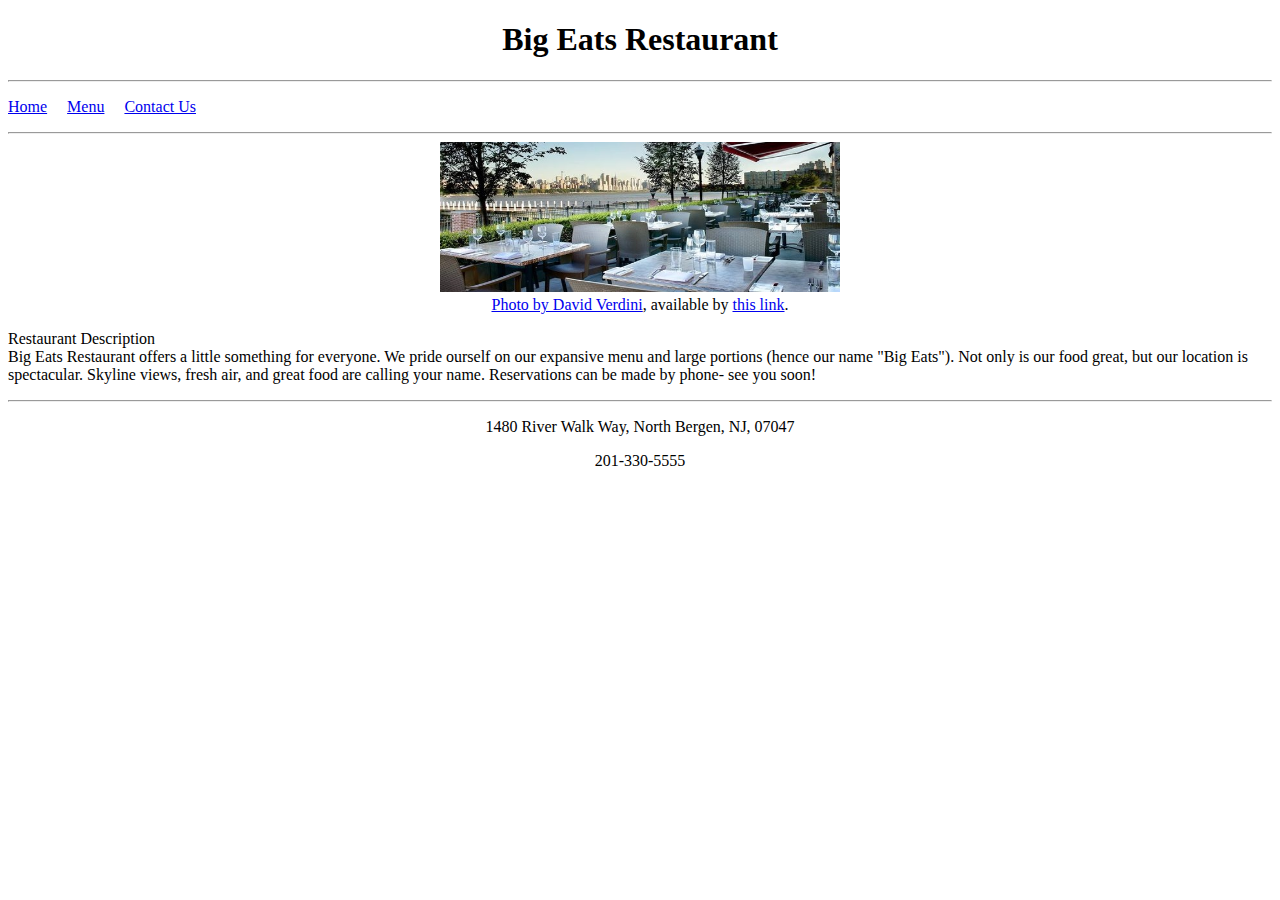
<file: restaurant-part1/index.html>
<!DOCTYPE html>
<html>
	<head>
		<title>Home Page</title>
	</head>
	<body>
		<div id="title">
			<h1 align="center">Big Eats Restaurant</h1>
		</div>
		<div id="navigation">
			<hr/>
			<p><a href="index.html" target="_blank">Home</a>&emsp;
			<a href="menu.html" target="_blank">Menu</a>&emsp;
			<a href="contactUs.html" target="_blank">Contact Us</a></p>
			<hr/>
		</div>
		<div id="main">
			<div id="description">
				<!-- credit photo to David Verdini -->
				<div class="image"  align="center"><img src="images/restaurant.jpg" alt="Photograph of Big Eats Restaurant" width="400" height="150">
				<br/><a href="http://www.nj.com/entertainment/index.ssf/2017/07/njs_25_best_outdoor_restaurants.html" target=”_blank”>Photo by David Verdini</a>, available by <a href="http://www.nj.com/entertainment/index.ssf/2017/07/njs_25_best_outdoor_restaurants.html" target="_blank">this link</a>.</div>
				<div class="content"><p>Restaurant Description<br/>
				Big Eats Restaurant offers a little something for everyone. We pride ourself on our expansive menu and large portions (hence our name "Big Eats"). Not only is our food great, but our location is spectacular. Skyline views, fresh air, and great food are calling your name. Reservations can be made by phone- see you soon!</p></div>
			</div>
		<div id="footer" align="center">
			<hr/>
			<footer>
				<p>1480 River Walk Way, North Bergen, NJ, 07047</p>
				<p>201-330-5555</p>
			</footer>
		</div>

	</body>
</html>
</file>
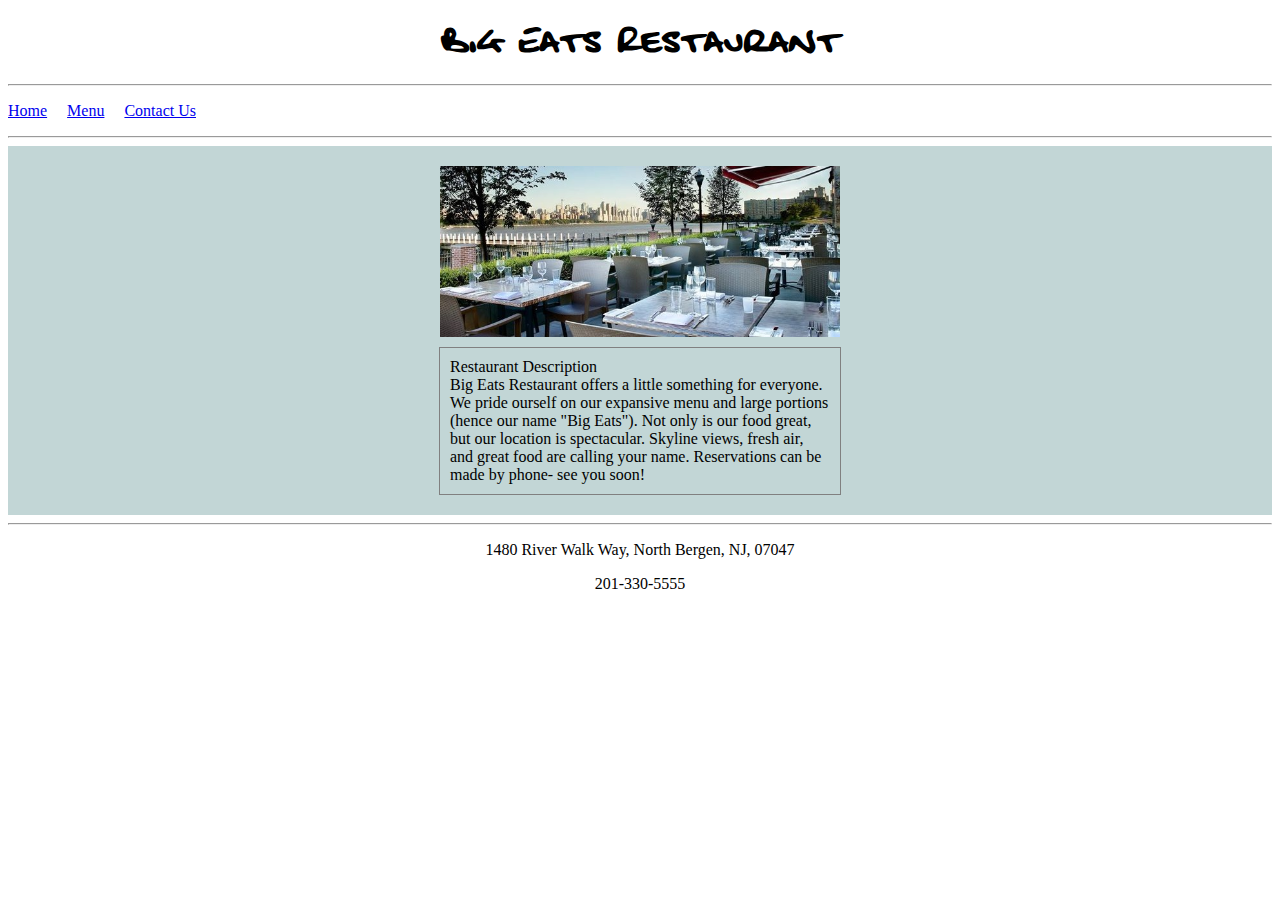
<file: restaurant-part2/index.html>
<!DOCTYPE html>
<html>
	<head>
		<link rel="stylesheet" href="restaurantStyles.css">
		<title>Home Page</title>
	</head>
	<body>
		<div id="header">
			<h1>Big Eats Restaurant</h1>
		</div>
		<div id="navigation">
			<hr/>
			<p><a href="index.html" target="_blank">Home</a>&emsp;
			<a href="menu.html" target="_blank">Menu</a>&emsp;
			<a href="contactUs.html" target="_blank">Contact Us</a></p>
			<hr/>
		</div>
		<div id="homebody">
			<div id="description">
				<div class="image"><img style="display:block; margin-left: auto; margin-right:auto; width:400px; height=150px; padding:0 0 10px 0;" src="images/restaurant.jpg" alt="Photograph of Big Eats Restaurant"></div>
				<!-- credit photo to David Verdini
				<br/><a href="http://www.nj.com/entertainment/index.ssf/2017/07/njs_25_best_outdoor_restaurants.html" target=”_blank”>Photo by David Verdini</a>, available by <a href="http://www.nj.com/entertainment/index.ssf/2017/07/njs_25_best_outdoor_restaurants.html" target="_blank">this link</a>.</div> 
				-->
				
				<div class="content">Restaurant Description<br/>
				Big Eats Restaurant offers a little something for everyone. We pride ourself on our expansive menu and large portions (hence our name "Big Eats"). Not only is our food great, but our location is spectacular. Skyline views, fresh air, and great food are calling your name. Reservations can be made by phone- see you soon!</div>
			</div>
		</div>
		<div id="footer">
			<hr/>
			<footer>
				<p>1480 River Walk Way, North Bergen, NJ, 07047</p>
				<p>201-330-5555</p>
			</footer>
		</div>

	</body>
</html>
</file>
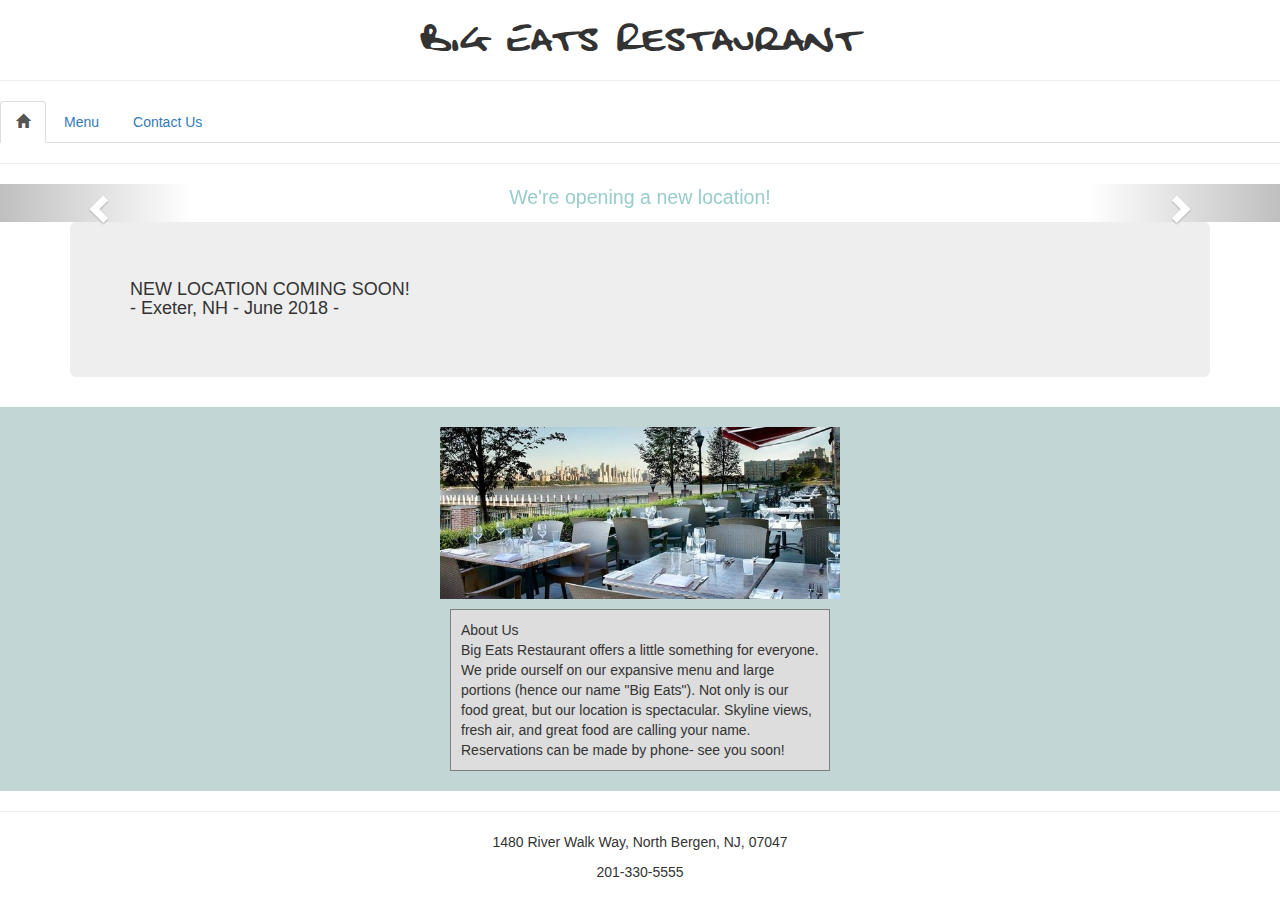
<file: restaurant-part3/index.html>
<!DOCTYPE html>
<html>
	<head>
		<meta charset="utf-8">
		<meta name="viewport" content="width=device-width, initial-scale=1">
		<link href="https://maxcdn.bootstrapcdn.com/bootstrap/3.3.7/css/bootstrap.min.css" rel="stylesheet" />
		<script src="https://ajax.googleapis.com/ajax/libs/jquery/3.3.1/jquery.min.js"></script>
		<script src="https://maxcdn.bootstrapcdn.com/bootstrap/3.3.7/js/bootstrap.min.js"></script>
		<link rel="stylesheet" href="restaurantStyles.css">
		<title>Home Page</title>

	</head>
	<body onload="alert('This site is best viewed with JavaScript enabled.');">
		<div id="header">
			<h1>Big Eats Restaurant</h1>
		</div>
		
		<div id="navigation">
			<hr/>
			<ul class="nav nav-tabs">
				<li class="active"><a href="index.html" target="_blank"><span class="glyphicon glyphicon-home"></span></a></li>
				<li><a href="menu.html" target="_blank">Menu</a></li>
				<li><a href="contactUs.html" target="_blank">Contact Us</a></li>
			</ul>
			<hr/>
		</div>
		
		
		<div id="myCarousel" class="carousel slide" data-ride="carousel">
			<ol class="carousel-indicators">
				<li data-target="#myCarousel" data-slide-to="0" class="active"></li>
				<li data-target="#myCarousel" data-slide-to="1"></li>
				<li data-target="#myCarousel" data-slide-to="2"></li>
			</ol>

			<div class="carousel-inner">
			<div class="item active">
				<p style="text-align: center; color: #99cccc; font-size: 1.4em;">We're opening a new location!</p>
			</div>
			<div class="item">
				<p style="text-align: center; color: #99cccc; font-size: 1.4em;">We're rolling out our seasonal menu, with special options for this season!</p>
			</div>
			<div class="item">
				<p style="text-align: center; color: #99cccc; font-size: 1.4em">The Drink of the Month is SG Special Brew!<p>
			</div>
			</div>

			<a class="left carousel-control" href="#myCarousel" data-slide="prev">
			<span class="glyphicon glyphicon-chevron-left"></span>
			<span class="sr-only">Previous</span>
			</a>
			<a class="right carousel-control" href="#myCarousel" data-slide="next">
			<span class="glyphicon glyphicon-chevron-right"></span>
			<span class="sr-only">Next</span>
			</a>
		</div>
			
		<div class="container">
			<div class="jumbotron">
				<h4>NEW LOCATION COMING SOON! </br> - Exeter, NH - June 2018 -</h4>
			</div>
		</div>
				
		<div id="main">		
		<div id="homebody">
			<div id="description">
				<div class="image"><img style="display:block; margin-left: auto; margin-right:auto; width:400px; height=150px; padding:0 0 10px 0;" src="images/restaurant.jpg" alt="Photograph of Big Eats Restaurant"></div>
				<!-- credit photo to David Verdini
				<br/><a href="http://www.nj.com/entertainment/index.ssf/2017/07/njs_25_best_outdoor_restaurants.html" target=”_blank”>Photo by David Verdini</a>, available by <a href="http://www.nj.com/entertainment/index.ssf/2017/07/njs_25_best_outdoor_restaurants.html" target="_blank">this link</a>.</div> 
				-->
				
				<div class="content"  style="background-color: #ddd;">About Us<br/>
				Big Eats Restaurant offers a little something for everyone. We pride ourself on our expansive menu and large portions (hence our name "Big Eats"). Not only is our food great, but our location is spectacular. Skyline views, fresh air, and great food are calling your name. Reservations can be made by phone- see you soon!</div>
		</div>
		</div>
			
		<div id="footer">
			<hr/>
			<footer>
				<p>1480 River Walk Way, North Bergen, NJ, 07047</p>
				<p>201-330-5555</p>
			</footer>
		</div>

	</body>
</html>
</file>
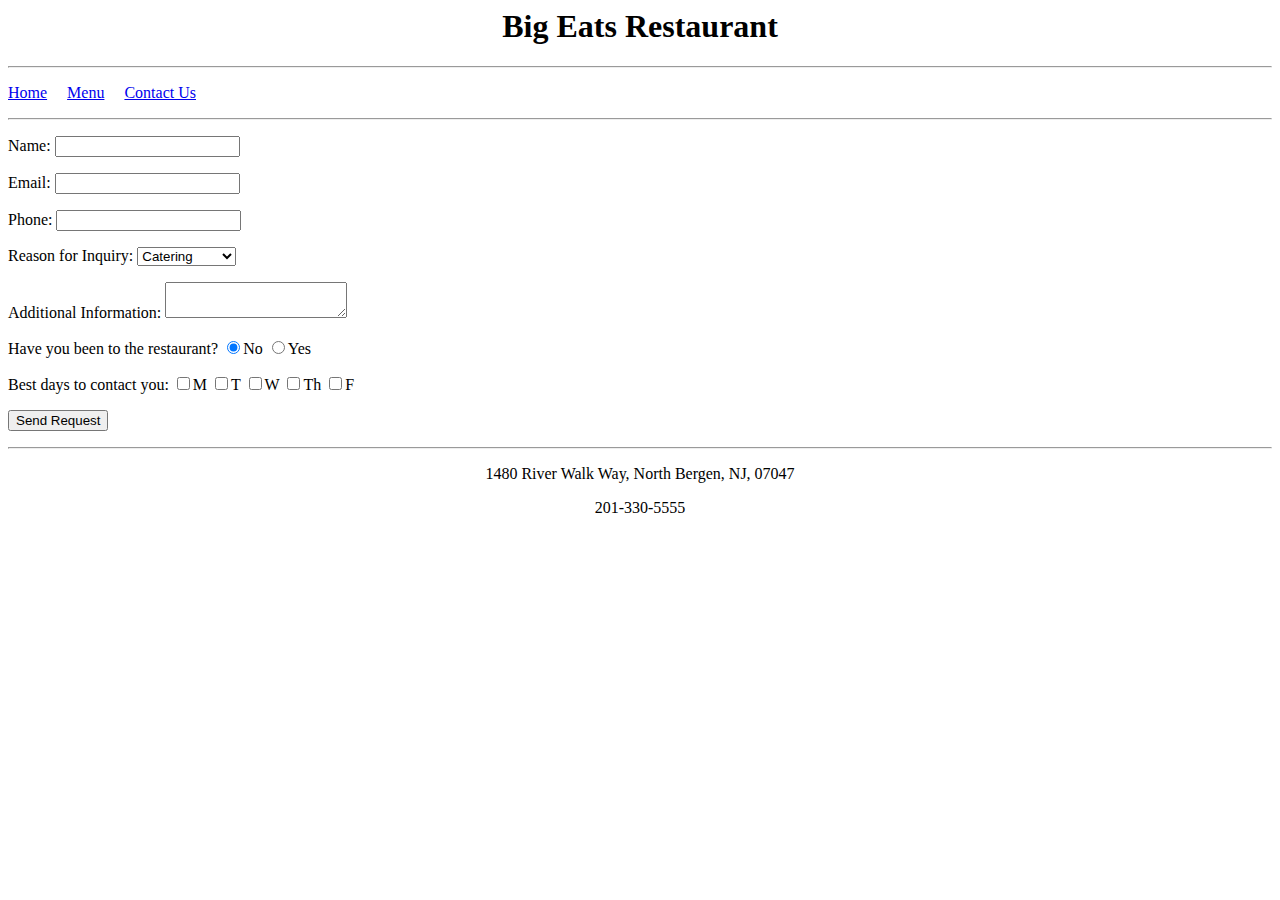
<file: restaurant-part1/contactUs.html>
<html>
	<head>
		<title>Contact Us</title>
	</head>
	<body>
		<div id="title">
			<h1 align="center">Big Eats Restaurant</h1>
		</div>
		<div id="navigation">
			<hr/>
			<p><a href="index.html" target="_blank">Home</a>&emsp;
			<a href="menu.html" target="_blank">Menu</a>&emsp;
			<a href="contactUs.html" target="_blank">Contact Us</a></p>
			<hr/>
		</div>
		<div id="form">
			<form action="fakePage.html" method="POST">
				<p><label for="name">Name: </label>
					<input type="text" id="name" name="name"></p>
				<p><label for="email">Email: </label>
					<input type="text" id="email" name="email"></p>
				<p><label for="phone">Phone: </label>
					<input type="text" id="phone" name="phone"></p>
				<p><label for="inquiry">Reason for Inquiry:</label>
					<select id="inquiry" name="inquiry">
						<option value="catering" selected>Catering</option>
						<option value="party">Private Party</option>
						<option value="feedback">Feedback</option>
						<option value="other">Other</option>
					</select></p>
				<p><label for="info">Additional Information: </label>
					<textarea id="info"></textarea></p>
				<p><label for="visit">Have you been to the restaurant?</label>
					<input type="radio" id="visit" name="visit" value="no" checked="checked"><label for="choice2">No</label>
					<input type="radio" id="visit" name="visit" value="yes"><label for="choice1">Yes</label></p>
				<p><label for="contact">Best days to contact you:</label>
					<input type="checkbox" id="contact" name="contact" value="monday"><label for="monday">M</label>
					<input type="checkbox" id="contact" name="contact" value="tuesday"><label for="tuesday">T</label>
					<input type="checkbox" id="contact" name="contact" value="wednesday"><label for="wednesday">W</label>
					<input type="checkbox" id="contact" name="contact" value="thursday"><label for="thursday">Th</label>
					<input type="checkbox" id="contact" name="contact" value="friday"><label for="friday">F</label></p>
				<p><input type="submit" name="submit" value="Send Request"></p>
			</form>
		</div>
		<div id="footer" align="center">
			<hr/>
			<footer>
				<p>1480 River Walk Way, North Bergen, NJ, 07047</p>
				<p>201-330-5555</p>
			</footer>
		</div>

	</body>
</html>
</file>
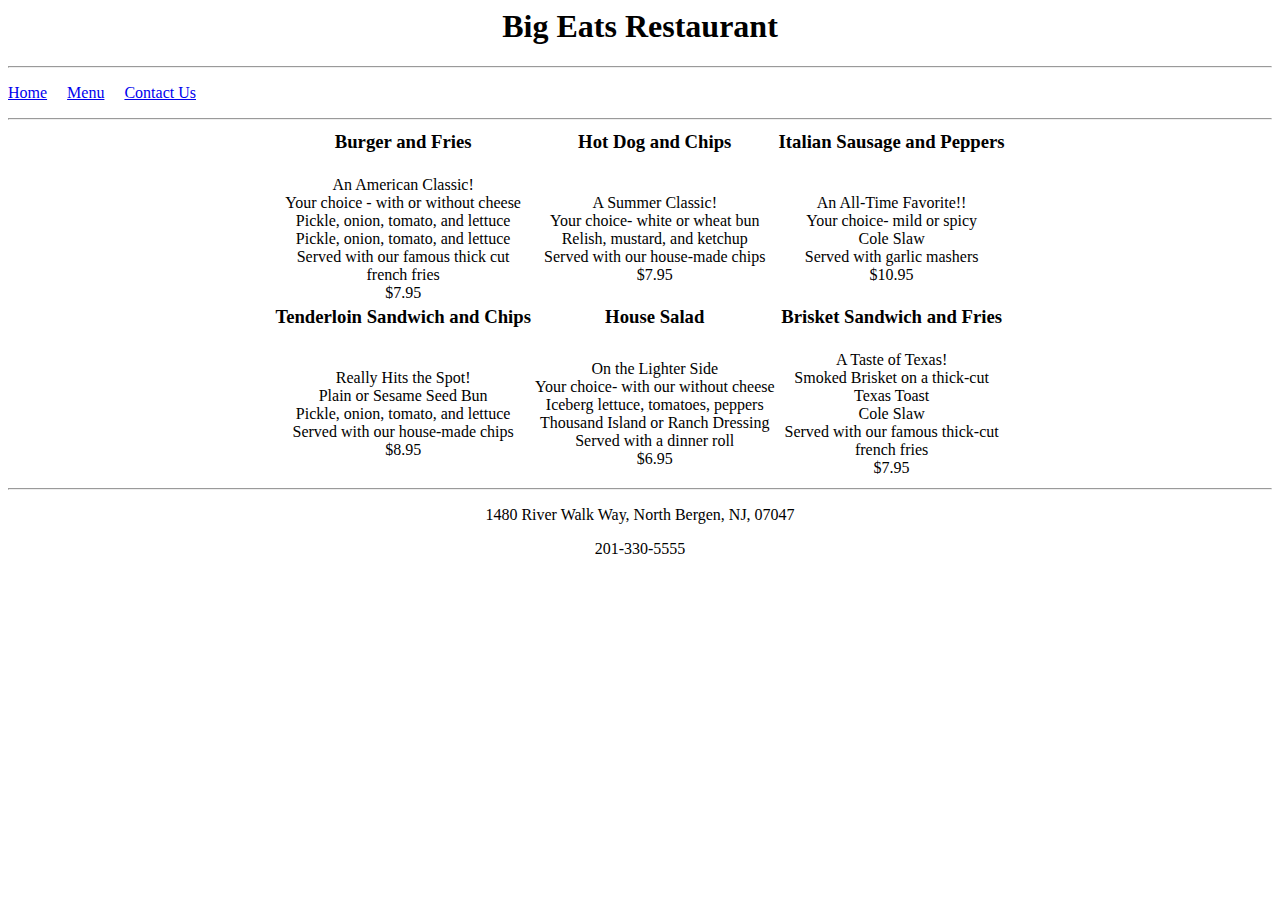
<file: restaurant-part1/menu.html>
<html>
	<head>
		<title>Menu</title>
	</head>
	<body>
		<div id="title">
			<h1 align="center">Big Eats Restaurant</h1>
		</div>
		<div id="navigation">
			<hr/>
			<p><a href="index.html" target="_blank">Home</a>&emsp;
			<a href="menu.html" target="_blank">Menu</a>&emsp;
			<a href="contactUs.html" target="_blank">Contact Us</a></p>
			<hr/>
		</div>
		<div id="main">
			<div id="menu" align="center">
				<table>
						<tr align="center">
							<td><h3>Burger and Fries</h3></td>
							<td><h3>Hot Dog and Chips</h3></td>
							<td><h3>Italian Sausage and Peppers</h3></td>
						</tr>
						<tr align="center">
							<td>An American Classic!<br/>
							Your choice - with or without cheese<br/>
							Pickle, onion, tomato, and lettuce</br>
							Pickle, onion, tomato, and lettuce</br>
							Served with our famous thick cut<br/>
							french fries<br/>
							$7.95</td>
							<td>A Summer Classic!<br/>
							Your choice- white or wheat bun</br>
							Relish, mustard, and ketchup<br/>
							Served with our house-made chips<br/>
							$7.95</td>
							<td>An All-Time Favorite!!<br/>
							Your choice- mild or spicy</br>
							Cole Slaw<br/>
							Served with garlic mashers<br/>
							$10.95</td>
						</tr>
						<tr align="center">
							<td><h3>Tenderloin Sandwich and Chips</h3></td>
							<td><h3>House Salad</h3></td>
							<td><h3>Brisket Sandwich and Fries</h3></td>
						</tr>
						<tr align="center">
							<td>Really Hits the Spot!<br/>
							Plain or Sesame Seed Bun</br>
							Pickle, onion, tomato, and lettuce<br/>
							Served with our house-made chips<br/>
							$8.95</td>
							<td>On the Lighter Side<br/>
							Your choice- with our without cheese</br>
							Iceberg lettuce, tomatoes, peppers<br/>
							Thousand Island or Ranch Dressing<br/>
							Served with a dinner roll<br/>
							$6.95</td>
							<td>A Taste of Texas!<br/>
							Smoked Brisket on a thick-cut<br/>
							Texas Toast<br/>
							Cole Slaw<br/>
							Served with our famous thick-cut<br/>
							french fries<br/>
							$7.95</td>
						</tr>
					</table>
			</div>	
		</div>
		<div id="footer" align="center">
			<hr/>
			<footer>
				<p>1480 River Walk Way, North Bergen, NJ, 07047</p>
				<p>201-330-5555</p>
			</footer>
		</div>

	</body>
</html>
</file>
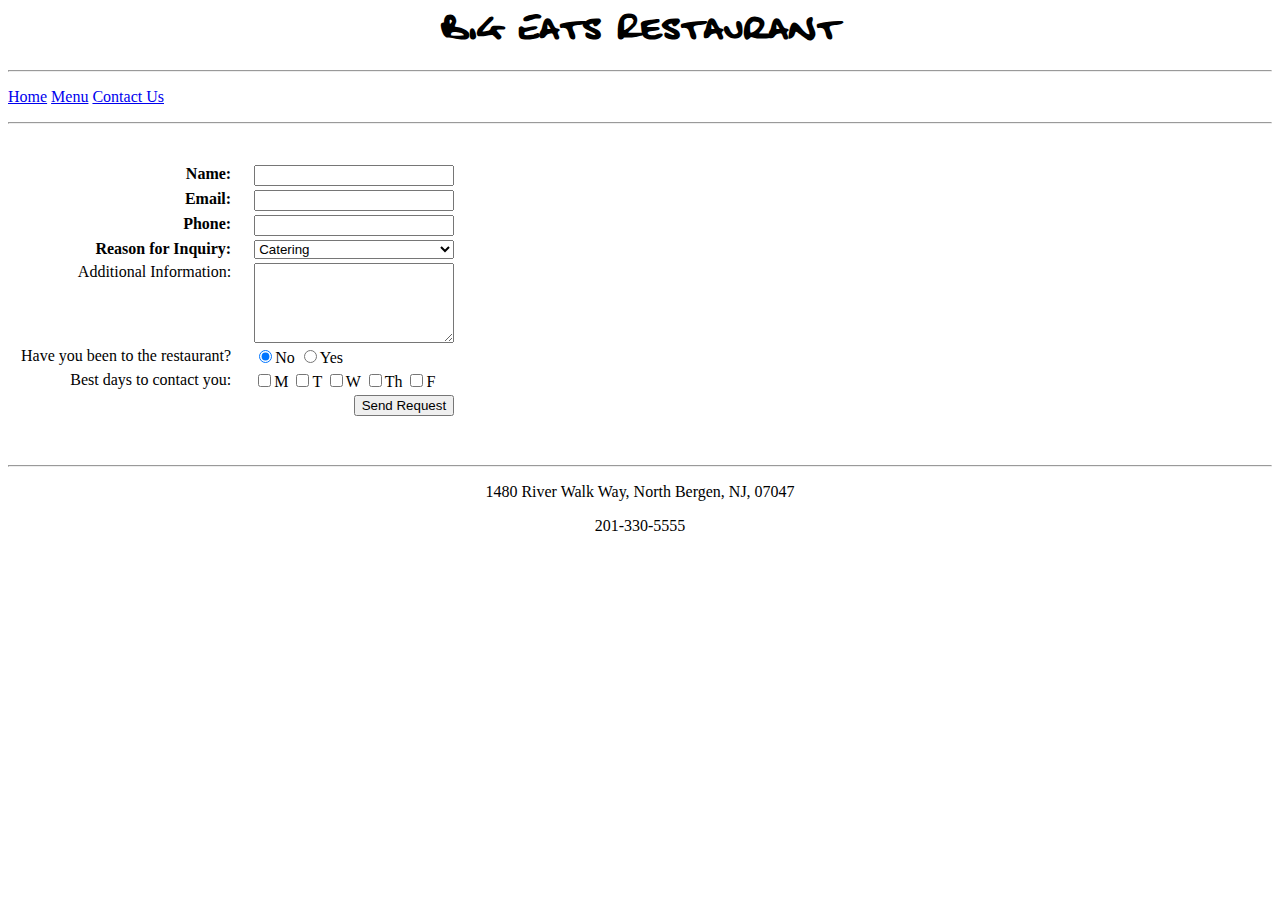
<file: restaurant-part2/contactUs.html>
<html>
	<head>
		<link rel="stylesheet" href="restaurantStyles.css">
		<style>
			table {
				align:center;
				padding: 30px 10px;
				}
			input[type="text"] {
				width: 200px;
				display: block
				}
			#inquiry {
				width: 200px;
				display: block;
				}
			#info {
				width: 200px;
				height: 80px;
				display: block;
				}
			table td:first-child {
				text-align: right;
				vertical-align:text-top;
				padding-right:20px;
				}
			label.required {
				font-weight:bold;
				}
			table tr:last-child {
				text-align:right;
				}
		</style>
		<title>Contact Us</title>
	</head>
	<body>
		<div id="header">
			<h1>Big Eats Restaurant</h1>
		</div>
		<div id="navigation">
			<hr/>
			<p><a href="index.html" target="_blank">Home</a>
			<a href="menu.html" target="_blank">Menu</a>
			<a href="contactUs.html" target="_blank">Contact Us</a></p>
			<hr/>
		</div>
		<div id="form">
			<form action="fakePage.html" method="POST">
				<table>
					<tr>
						<td><label for="name" class="required">Name: </label></td>
						<td><input type="text" id="name" name="name" required></td>
					</tr>
					<tr>
						<td><label for="email" class="required">Email: </label></td>
						<td><input type="text" id="email" name="email" required></td>
					</tr>
					<tr>	
						<td><label for="phone" class="required">Phone: </label></td>
						<td><input type="text" id="phone" name="phone" required></td>
					</tr>
					<tr>	
						<td><label for="inquiry" class="required">Reason for Inquiry:</label></td>
						<td><select id="inquiry" name="inquiry" required>
								<option value="catering" selected>Catering</option>
								<option value="party">Private Party</option>
								<option value="feedback">Feedback</option>
								<option value="other">Other</option>
							</select>
						</td>
					</tr>
					<tr>	
						<td><label for="info">Additional Information: </label></td>
						<td><textarea id="info"></textarea></td>
					</tr>
					<tr>	
						<td><label for="visit">Have you been to the restaurant?</label></td>
						<td><input type="radio" id="visit" name="visit" value="no" checked="checked">No
							<input type="radio" id="visit" name="visit" value="yes">Yes
						</td>
					</tr>
					<tr>	
						<td><label for="contact">Best days to contact you:</label></td>
						<td><input type="checkbox" id="contact" name="contact" value="monday">M
							<input type="checkbox" id="contact" name="contact" value="tuesday">T
							<input type="checkbox" id="contact" name="contact" value="wednesday">W
							<input type="checkbox" id="contact" name="contact" value="thursday">Th
							<input type="checkbox" id="contact" name="contact" value="friday">F
						</td>
					</tr>
					<tr>
						<td></td>
						<td><input type="submit" name="submit" value="Send Request"></td>
					</tr>
				</table>
			</form>
		</div>
		<div id="footer">
			<hr/>
			<footer>
				<p>1480 River Walk Way, North Bergen, NJ, 07047</p>
				<p>201-330-5555</p>
			</footer>
		</div>

	</body>
</html>
</file>
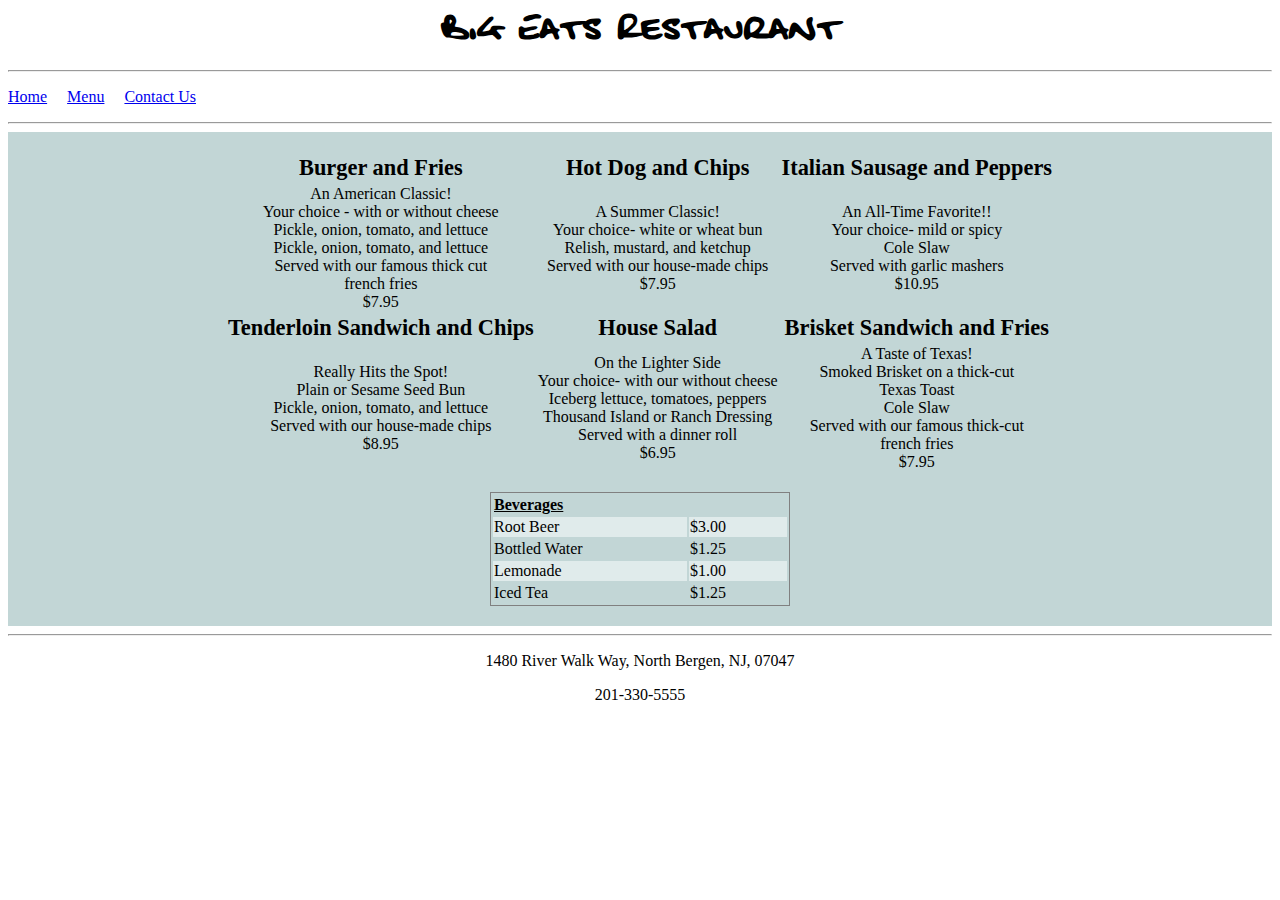
<file: restaurant-part2/menu.html>
<html>
	<head>
		<link rel="stylesheet" href="restaurantStyles.css">
		<title>Menu</title>
		<style>
			table{
				text-align: center;
				margin: 0px auto;			
				}
			#menu {
				background-color: #c2d6d6;
				padding: 20px;
				}
			.beverages {
				border: 1px solid gray;
				width: 300px;
				display: block;
				text-align: left;
				}
			.beverages td:first-child {
				width: 200px;
				}
			.beverages td:last-child {
				width: 100px;
				}
			.beverages th {
				text-decoration: underline;
				}
			.beverages tr:nth-child(even) {
				background: #e0ebeb;
				}
			.itemName {
				font-size: 1.4em;
				font-weight: bold;
				}
		</style>
	</head>
	<body>
		<div id="header">
			<h1>Big Eats Restaurant</h1>
		</div>
		<div id="navigation">
			<hr/>
			<p><a href="index.html" target="_blank">Home</a>&emsp;
			<a href="menu.html" target="_blank">Menu</a>&emsp;
			<a href="contactUs.html" target="_blank">Contact Us</a></p>
			<hr/>
		</div>
		<div id="main">
			<div id="menu">
				<table class="food">
					<tr>
						<td class="itemName">Burger and Fries</td>
						<td class="itemName">Hot Dog and Chips</td>
						<td class="itemName">Italian Sausage and Peppers</td>
					</tr>
					<tr>
						<td>An American Classic!<br/>
						Your choice - with or without cheese<br/>
						Pickle, onion, tomato, and lettuce</br>
						Pickle, onion, tomato, and lettuce</br>
						Served with our famous thick cut<br/>
						french fries<br/>
						$7.95</td>
						<td>A Summer Classic!<br/>
						Your choice- white or wheat bun</br>
						Relish, mustard, and ketchup<br/>
						Served with our house-made chips<br/>
						$7.95</td>
						<td>An All-Time Favorite!!<br/>
						Your choice- mild or spicy</br>
						Cole Slaw<br/>
						Served with garlic mashers<br/>
						$10.95</td>
					</tr>
					<tr>
						<td class="itemName">Tenderloin Sandwich and Chips</td>
						<td class="itemName">House Salad</td>
						<td class="itemName">Brisket Sandwich and Fries</td>
					</tr>
					<tr>
						<td>Really Hits the Spot!<br/>
						Plain or Sesame Seed Bun</br>
						Pickle, onion, tomato, and lettuce<br/>
						Served with our house-made chips<br/>
						$8.95</td>
						<td>On the Lighter Side<br/>
						Your choice- with our without cheese</br>
						Iceberg lettuce, tomatoes, peppers<br/>
						Thousand Island or Ranch Dressing<br/>
						Served with a dinner roll<br/>
						$6.95</td>
						<td>A Taste of Texas!<br/>
						Smoked Brisket on a thick-cut<br/>
						Texas Toast<br/>
						Cole Slaw<br/>
						Served with our famous thick-cut<br/>
						french fries<br/>
						$7.95</td>
					</tr>
				</table></br>
				<table class="beverages">
					<tr>
						<th>Beverages</th>
					</tr>
					<tr>
						<td>Root Beer</td>
						<td>$3.00</td>
					</tr>
					<tr>
						<td>Bottled Water</td>
						<td>$1.25</td>
					</tr>
					<tr>
						<td>Lemonade</td>
						<td>$1.00</td>
					</tr>
					<tr>
						<td>Iced Tea</td>
						<td>$1.25</td>
					</tr>
				</table>
			</div>
		</div>
		<div id="footer">
			<hr/>
			<footer>
				<p>1480 River Walk Way, North Bergen, NJ, 07047</p>
				<p>201-330-5555</p>
			</footer>
		</div>

	</body>
</html>
</file>
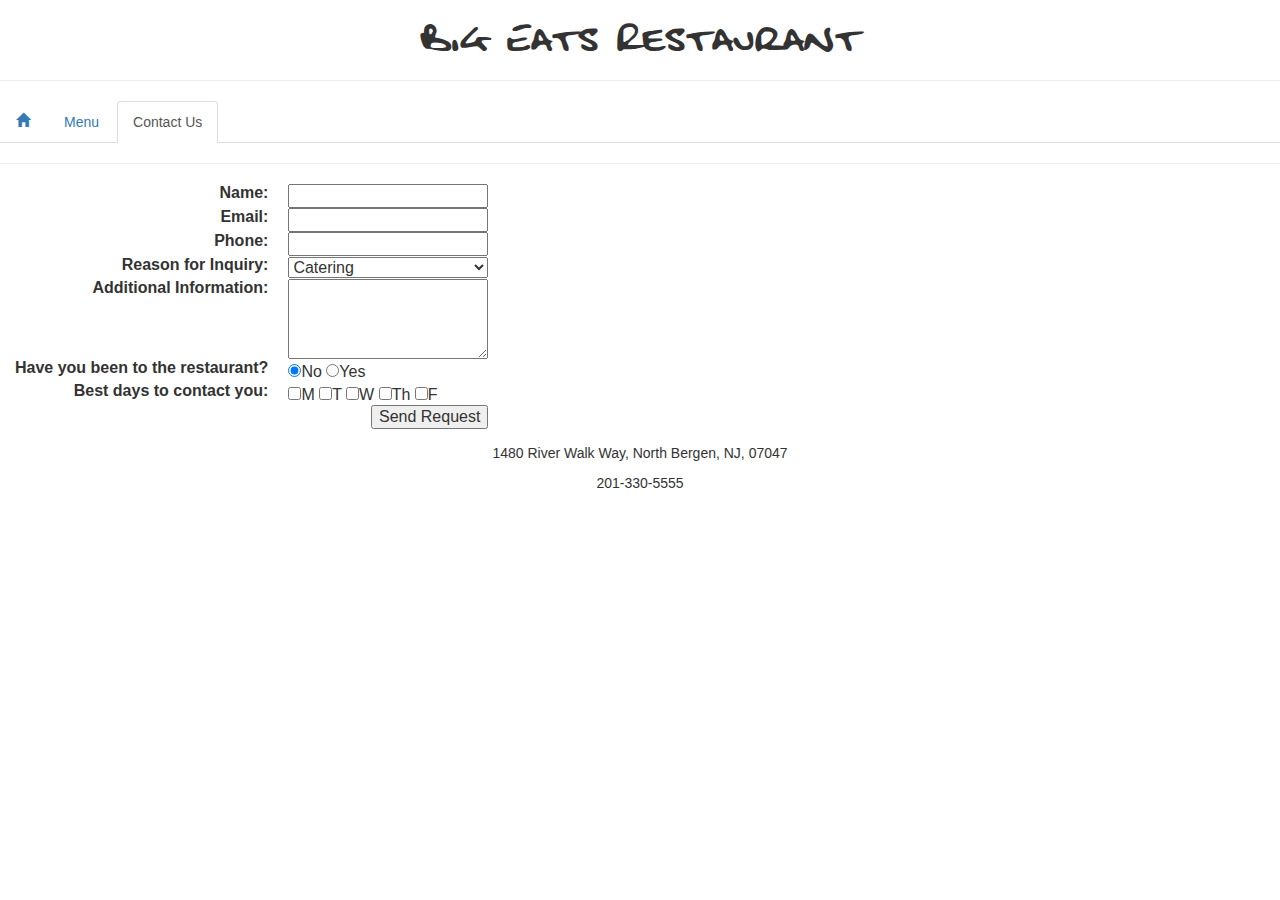
<file: restaurant-part3/contactUs.html>
<html>
	<head>
		<link href="https://maxcdn.bootstrapcdn.com/bootstrap/3.3.7/css/bootstrap.min.css" rel="stylesheet" type="text/css" />
		<link rel="stylesheet" href="restaurantStyles.css">
		<style>
			table {
				align:center;
				padding: 30px 10px;
				}
			input[type="text"] {
				width: 200px;
				display: block
				}
			#inquiry {
				width: 200px;
				display: block;
				}
			#info {
				width: 200px;
				height: 80px;
				display: block;
				}
			table td:first-child {
				text-align: right;
				vertical-align:text-top;
				padding-right:20px;
				}
			label.required {
				font-weight:bold;
				}
			table tr:last-child {
				text-align:right;
				}
		</style>
		<title>Contact Us</title>
	</head>
	<body>
		<div id="header">
			<h1>Big Eats Restaurant</h1>
		</div>
		<div id="navigation">
			<hr/>
			<ul class="nav nav-tabs">
				<li><a href="index.html" target="_blank"><span class="glyphicon glyphicon-home"></span></a></li>
				<li><a href="menu.html" target="_blank">Menu</a></li>
				<li class="active"><a href="contactUs.html" target="_blank">Contact Us</a></li>
			</ul>
			<hr/>
		</div>
		<div id="form" class="col-lg-12">
			<form action="fakePage.html" method="POST">
				<table>
					<tr>
						<td><label for="name" class="required">Name: </label></td>
						<td><input type="text" id="name" name="name" required></td>
					</tr>
					<tr>
						<td><label for="email" class="required">Email: </label></td>
						<td><input type="text" id="email" name="email" required></td>
					</tr>
					<tr>	
						<td><label for="phone" class="required">Phone: </label></td>
						<td><input type="text" id="phone" name="phone" required></td>
					</tr>
					<tr>	
						<td><label for="inquiry" class="required">Reason for Inquiry:</label></td>
						<td><select id="inquiry" name="inquiry" required>
								<option value="catering" selected>Catering</option>
								<option value="party">Private Party</option>
								<option value="feedback">Feedback</option>
								<option value="other">Other</option>
							</select>
						</td>
					</tr>
					<tr>	
						<td><label for="info">Additional Information: </label></td>
						<td><textarea id="info"></textarea></td>
					</tr>
					<tr>	
						<td><label for="visit">Have you been to the restaurant?</label></td>
						<td><input type="radio" id="visit" name="visit" value="no" checked="checked">No
							<input type="radio" id="visit" name="visit" value="yes">Yes
						</td>
					</tr>
					<tr>	
						<td><label for="contact">Best days to contact you:</label></td>
						<td><input type="checkbox" id="contact" name="contact" value="monday">M
							<input type="checkbox" id="contact" name="contact" value="tuesday">T
							<input type="checkbox" id="contact" name="contact" value="wednesday">W
							<input type="checkbox" id="contact" name="contact" value="thursday">Th
							<input type="checkbox" id="contact" name="contact" value="friday">F
						</td>
					</tr>
					<tr>
						<td></td>
						<td><input type="submit" name="submit" value="Send Request"></td>
					</tr>
				</table>
			</form>
		</div>
				
		<div id="footer">
			<footer>
				<p>1480 River Walk Way, North Bergen, NJ, 07047</p>
				<p>201-330-5555</p>
			</footer>
		</div>

	</body>
</html>
</file>
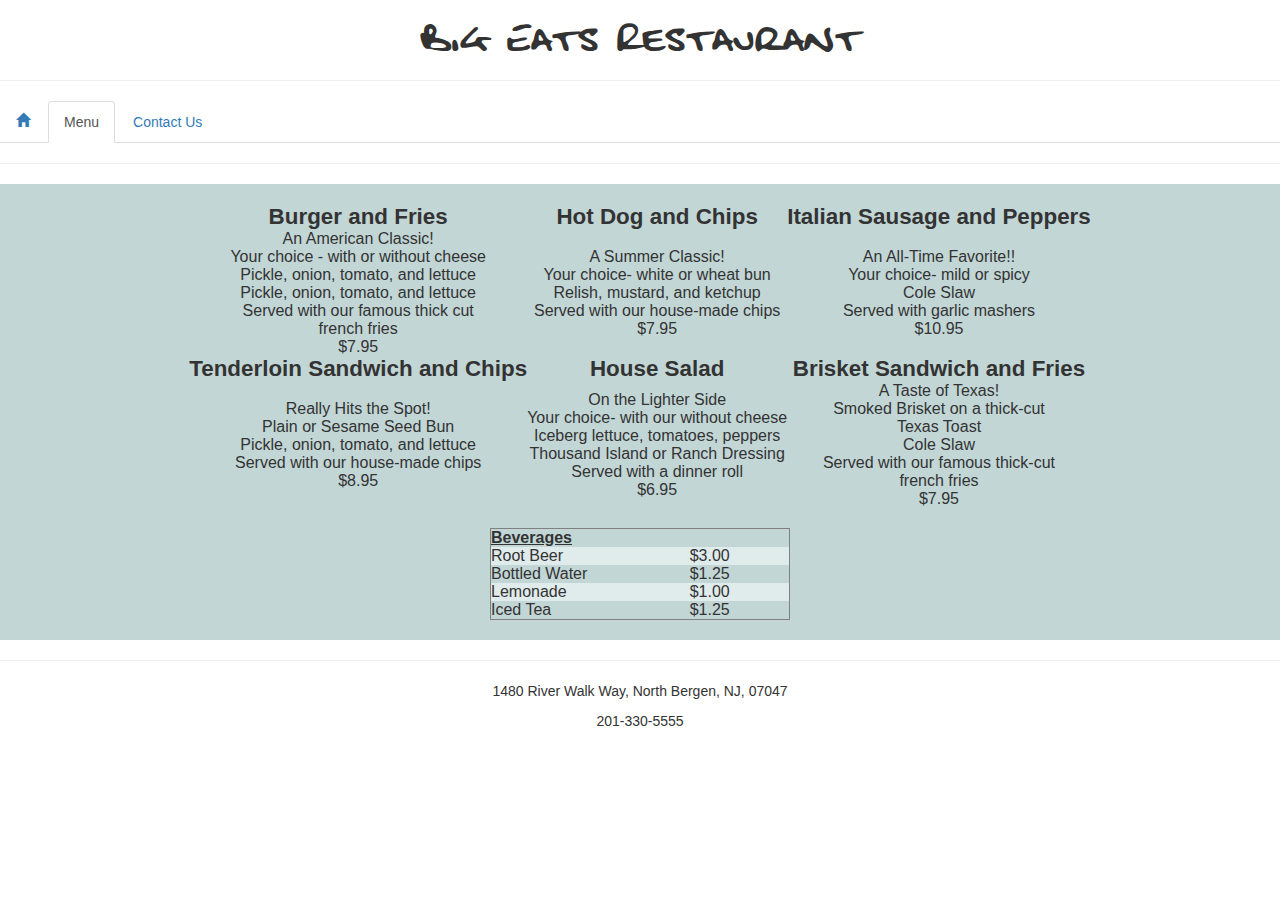
<file: restaurant-part3/menu.html>
<html>
	<head>
		<link href="https://maxcdn.bootstrapcdn.com/bootstrap/3.3.7/css/bootstrap.min.css" rel="stylesheet" type="text/css" />
		<link rel="stylesheet" href="restaurantStyles.css">
		<title>Menu</title>
		<style>
			table{
				text-align: center;
				margin: 0px auto;			
				}
			#menu {
				background-color: #c2d6d6;
				padding: 20px;
				}
			.beverages {
				border: 1px solid gray;
				width: 300px;
				display: block;
				text-align: left;
				}
			.beverages td:first-child {
				width: 200px;
				}
			.beverages td:last-child {
				width: 100px;
				}
			.beverages th {
				text-decoration: underline;
				}
			.beverages tr:nth-child(even) {
				background: #e0ebeb;
				}
			.itemName {
				font-size: 1.4em;
				font-weight: bold;
				}
		</style>
	</head>
	<body>
		<div id="header">
			<h1>Big Eats Restaurant</h1>
		</div>
		
		<div id="navigation">
			<hr/>
			<ul class="nav nav-tabs">
				<li><a href="index.html" target="_blank"><span class="glyphicon glyphicon-home"></span></a></li>
				<li class="active"><a href="menu.html" target="_blank">Menu</a></li>
				<li><a href="contactUs.html" target="_blank">Contact Us</a></li>
			</ul>
			<hr/>
		</div>
		
		<div id="main">
			<div id="menu">
				<table class="food">
					<tr>
						<td class="itemName">Burger and Fries</td>
						<td class="itemName">Hot Dog and Chips</td>
						<td class="itemName">Italian Sausage and Peppers</td>
					</tr>
					<tr>
						<td>An American Classic!<br/>
						Your choice - with or without cheese<br/>
						Pickle, onion, tomato, and lettuce</br>
						Pickle, onion, tomato, and lettuce</br>
						Served with our famous thick cut<br/>
						french fries<br/>
						$7.95</td>
						<td>A Summer Classic!<br/>
						Your choice- white or wheat bun</br>
						Relish, mustard, and ketchup<br/>
						Served with our house-made chips<br/>
						$7.95</td>
						<td>An All-Time Favorite!!<br/>
						Your choice- mild or spicy</br>
						Cole Slaw<br/>
						Served with garlic mashers<br/>
						$10.95</td>
					</tr>
					<tr>
						<td class="itemName">Tenderloin Sandwich and Chips</td>
						<td class="itemName">House Salad</td>
						<td class="itemName">Brisket Sandwich and Fries</td>
					</tr>
					<tr>
						<td>Really Hits the Spot!<br/>
						Plain or Sesame Seed Bun</br>
						Pickle, onion, tomato, and lettuce<br/>
						Served with our house-made chips<br/>
						$8.95</td>
						<td>On the Lighter Side<br/>
						Your choice- with our without cheese</br>
						Iceberg lettuce, tomatoes, peppers<br/>
						Thousand Island or Ranch Dressing<br/>
						Served with a dinner roll<br/>
						$6.95</td>
						<td>A Taste of Texas!<br/>
						Smoked Brisket on a thick-cut<br/>
						Texas Toast<br/>
						Cole Slaw<br/>
						Served with our famous thick-cut<br/>
						french fries<br/>
						$7.95</td>
					</tr>
				</table></br>
				<table class="beverages">
					<tr>
						<th>Beverages</th>
					</tr>
					<tr>
						<td>Root Beer</td>
						<td>$3.00</td>
					</tr>
					<tr>
						<td>Bottled Water</td>
						<td>$1.25</td>
					</tr>
					<tr>
						<td>Lemonade</td>
						<td>$1.00</td>
					</tr>
					<tr>
						<td>Iced Tea</td>
						<td>$1.25</td>
					</tr>
				</table>
			</div>
		</div>
		
		<div id="footer">
			<hr/>
			<footer>
				<p>1480 River Walk Way, North Bergen, NJ, 07047</p>
				<p>201-330-5555</p>
			</footer>
		</div>

	</body>
</html>
</file>
<file: restaurant-part2/restaurantStyles.css>
/* Common elements across all pages */
@font-face {
	font-family: restaurantFont;
	src: url(fbsbltc.ttf);
	}

#header h1 {
	font-family: 'restaurantFont', 'Comic Sans MS', cursive;
	}
#homebody {
	background-color: #c2d6d6;
	padding: 20px;
	}
.content {
	display:block;
	margin-left: auto;
	margin-right:auto;
	width: 380px;
	border: 1px solid gray;
	padding: 10px;
	}
	
/* Navigation styling */
#navigation a:visited {
	color: #527a7a;
	}

#navigation a:hover {
	font-weight:bold;
	}
	
#navigation a:active {
	text-decoration: none;
	}
	
/* Header & Footer styling */
#footer {
	text-align: center;
	}

#header {
	text-align: center;
	}

/* Image styling */
.image {
	display: inline;
	}
</file>
<file: restaurant-part3/restaurantStyles.css>
/* Common elements across all pages */
@font-face {
	font-family: restaurantFont;
	src: url(fbsbltc.ttf);
	}

#header h1 {
	font-family: 'restaurantFont', 'Comic Sans MS', cursive;
	}

#homebody {
	background-color: #c2d6d6;
	padding: 20px;
	}
	
.content {
	display:block;
	margin-left: auto;
	margin-right:auto;
	width: 380px;
	border: 1px solid gray;
	padding: 10px;
	}
	
/* Navigation styling */
#navigation a:visited {
	color: blue;
	}

#navigation a:hover {
	font-weight:bold;
	}
	
#navigation a:active {
	text-decoration: none;
	}
	
/* Header & Footer styling */
#footer {
	text-align: center;
	}

#header {
	text-align: center;
	}

/* Image styling */
.image {
	display: inline;
	}
</file>
